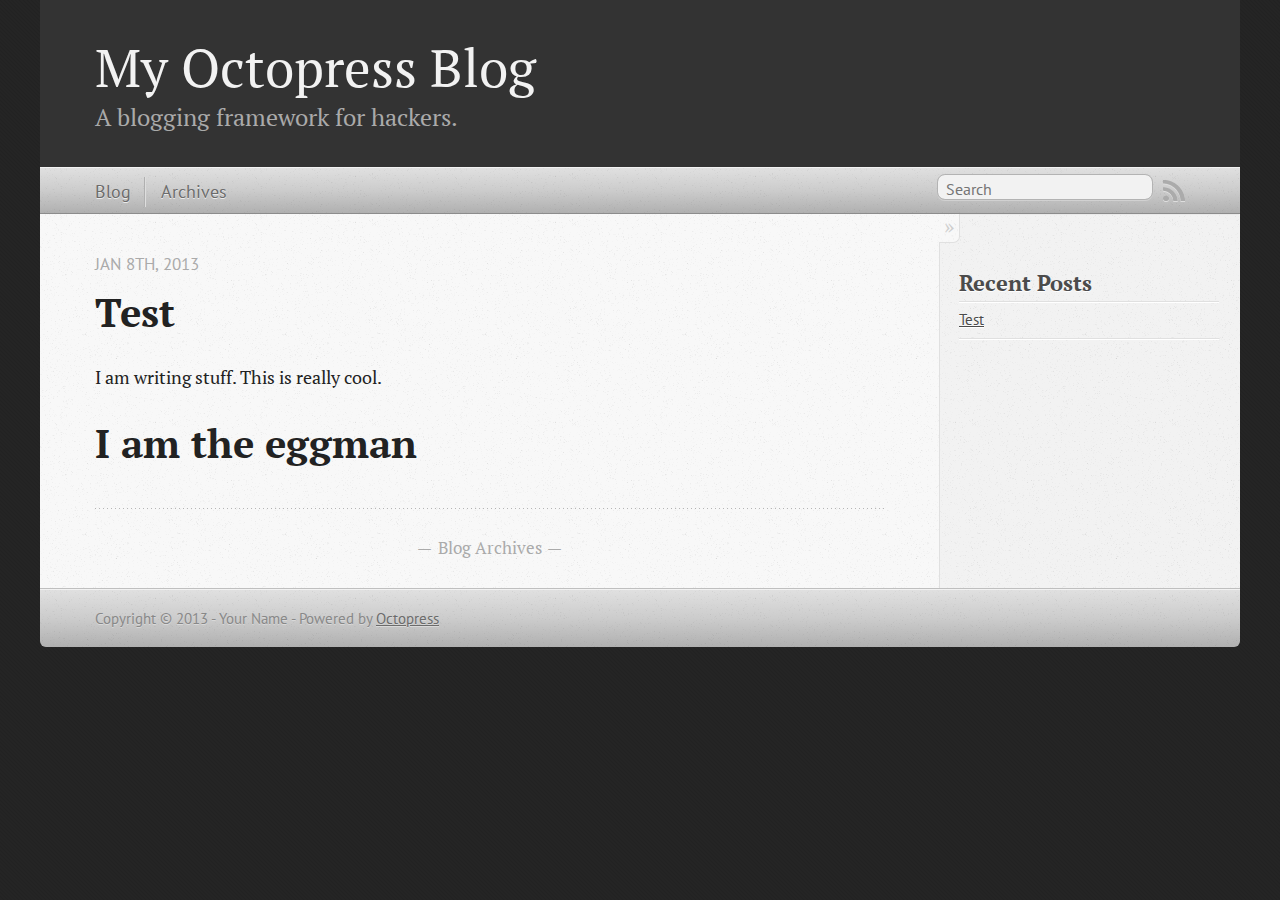
<file: index.html>
<!DOCTYPE html>
<!--[if IEMobile 7 ]><html class="no-js iem7"><![endif]-->
<!--[if lt IE 9]><html class="no-js lte-ie8"><![endif]-->
<!--[if (gt IE 8)|(gt IEMobile 7)|!(IEMobile)|!(IE)]><!--><html class="no-js" lang="en"><!--<![endif]-->
<head>
  <meta charset="utf-8">
  <title>My Octopress Blog</title>
  <meta name="author" content="Your Name">

  
  <meta name="description" content="I am writing stuff. This is really cool. I am the eggman
">
  

  <!-- http://t.co/dKP3o1e -->
  <meta name="HandheldFriendly" content="True">
  <meta name="MobileOptimized" content="320">
  <meta name="viewport" content="width=device-width, initial-scale=1">

  
  <link rel="canonical" href="http://emilisto.github.com/">
  <link href="/favicon.png" rel="icon">
  <link href="/stylesheets/screen.css" media="screen, projection" rel="stylesheet" type="text/css">
  <script src="/javascripts/modernizr-2.0.js"></script>
  <script src="/javascripts/ender.js"></script>
  <script src="/javascripts/octopress.js" type="text/javascript"></script>
  <link href="/atom.xml" rel="alternate" title="My Octopress Blog" type="application/atom+xml">
  <!--Fonts from Google"s Web font directory at http://google.com/webfonts -->
<link href="http://fonts.googleapis.com/css?family=PT+Serif:regular,italic,bold,bolditalic" rel="stylesheet" type="text/css">
<link href="http://fonts.googleapis.com/css?family=PT+Sans:regular,italic,bold,bolditalic" rel="stylesheet" type="text/css">

  

</head>

<body   >
  <header role="banner"><hgroup>
  <h1><a href="/">My Octopress Blog</a></h1>
  
    <h2>A blogging framework for hackers.</h2>
  
</hgroup>

</header>
  <nav role="navigation"><ul class="subscription" data-subscription="rss">
  <li><a href="/atom.xml" rel="subscribe-rss" title="subscribe via RSS">RSS</a></li>
  
</ul>
  
<form action="http://google.com/search" method="get">
  <fieldset role="search">
    <input type="hidden" name="q" value="site:emilisto.github.com" />
    <input class="search" type="text" name="q" results="0" placeholder="Search"/>
  </fieldset>
</form>
  
<ul class="main-navigation">
  <li><a href="/">Blog</a></li>
  <li><a href="/blog/archives">Archives</a></li>
</ul>

</nav>
  <div id="main">
    <div id="content">
      <div class="blog-index">
  
  
  
    <article>
      
  <header>
    
      <h1 class="entry-title"><a href="/blog/2013/01/08/test/">Test</a></h1>
    
    
      <p class="meta">
        








  


<time datetime="2013-01-08T21:16:00+01:00" pubdate data-updated="true">Jan 8<span>th</span>, 2013</time>
        
      </p>
    
  </header>


  <div class="entry-content"><p>I am writing stuff. This is really cool.</p>

<h1>I am the eggman</h1>
</div>
  
  


    </article>
  
  <div class="pagination">
    
    <a href="/blog/archives">Blog Archives</a>
    
  </div>
</div>
<aside class="sidebar">
  
    <section>
  <h1>Recent Posts</h1>
  <ul id="recent_posts">
    
      <li class="post">
        <a href="/blog/2013/01/08/test/">Test</a>
      </li>
    
  </ul>
</section>






  
</aside>

    </div>
  </div>
  <footer role="contentinfo"><p>
  Copyright &copy; 2013 - Your Name -
  <span class="credit">Powered by <a href="http://octopress.org">Octopress</a></span>
</p>

</footer>
  







  <script type="text/javascript">
    (function(){
      var twitterWidgets = document.createElement('script');
      twitterWidgets.type = 'text/javascript';
      twitterWidgets.async = true;
      twitterWidgets.src = 'http://platform.twitter.com/widgets.js';
      document.getElementsByTagName('head')[0].appendChild(twitterWidgets);
    })();
  </script>





</body>
</html>
</file>
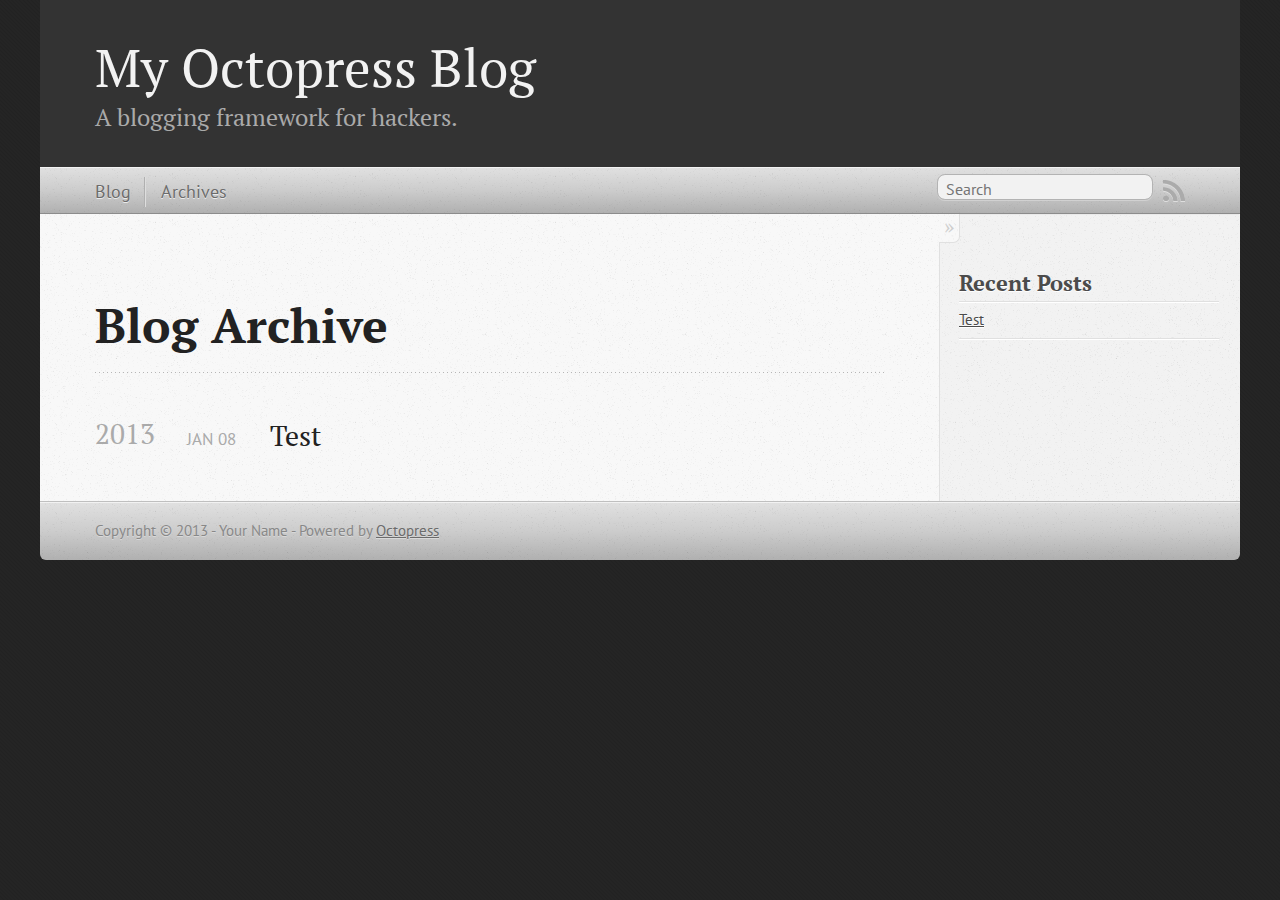
<file: blog/archives/index.html>
<!DOCTYPE html>
<!--[if IEMobile 7 ]><html class="no-js iem7"><![endif]-->
<!--[if lt IE 9]><html class="no-js lte-ie8"><![endif]-->
<!--[if (gt IE 8)|(gt IEMobile 7)|!(IEMobile)|!(IE)]><!--><html class="no-js" lang="en"><!--<![endif]-->
<head>
  <meta charset="utf-8">
  <title>Blog Archive - My Octopress Blog</title>
  <meta name="author" content="Your Name">

  
  <meta name="description" content=" Blog Archive 2013 Test
Jan 08 2013 Recent Posts Test ">
  

  <!-- http://t.co/dKP3o1e -->
  <meta name="HandheldFriendly" content="True">
  <meta name="MobileOptimized" content="320">
  <meta name="viewport" content="width=device-width, initial-scale=1">

  
  <link rel="canonical" href="http://emilisto.github.com/blog/archives/">
  <link href="/favicon.png" rel="icon">
  <link href="/stylesheets/screen.css" media="screen, projection" rel="stylesheet" type="text/css">
  <script src="/javascripts/modernizr-2.0.js"></script>
  <script src="/javascripts/ender.js"></script>
  <script src="/javascripts/octopress.js" type="text/javascript"></script>
  <link href="/atom.xml" rel="alternate" title="My Octopress Blog" type="application/atom+xml">
  <!--Fonts from Google"s Web font directory at http://google.com/webfonts -->
<link href="http://fonts.googleapis.com/css?family=PT+Serif:regular,italic,bold,bolditalic" rel="stylesheet" type="text/css">
<link href="http://fonts.googleapis.com/css?family=PT+Sans:regular,italic,bold,bolditalic" rel="stylesheet" type="text/css">

  

</head>

<body   >
  <header role="banner"><hgroup>
  <h1><a href="/">My Octopress Blog</a></h1>
  
    <h2>A blogging framework for hackers.</h2>
  
</hgroup>

</header>
  <nav role="navigation"><ul class="subscription" data-subscription="rss">
  <li><a href="/atom.xml" rel="subscribe-rss" title="subscribe via RSS">RSS</a></li>
  
</ul>
  
<form action="http://google.com/search" method="get">
  <fieldset role="search">
    <input type="hidden" name="q" value="site:emilisto.github.com" />
    <input class="search" type="text" name="q" results="0" placeholder="Search"/>
  </fieldset>
</form>
  
<ul class="main-navigation">
  <li><a href="/">Blog</a></li>
  <li><a href="/blog/archives">Archives</a></li>
</ul>

</nav>
  <div id="main">
    <div id="content">
      <div>
<article role="article">
  
  <header>
    <h1 class="entry-title">Blog Archive</h1>
    
  </header>
  
  <div id="blog-archives">



  
  <h2>2013</h2>

<article>
  
<h1><a href="/blog/2013/01/08/test/">Test</a></h1>
<time datetime="2013-01-08T21:16:00+01:00" pubdate><span class='month'>Jan</span> <span class='day'>08</span> <span class='year'>2013</span></time>


</article>

</div>

  
</article>

</div>

<aside class="sidebar">
  
    <section>
  <h1>Recent Posts</h1>
  <ul id="recent_posts">
    
      <li class="post">
        <a href="/blog/2013/01/08/test/">Test</a>
      </li>
    
  </ul>
</section>






  
</aside>


    </div>
  </div>
  <footer role="contentinfo"><p>
  Copyright &copy; 2013 - Your Name -
  <span class="credit">Powered by <a href="http://octopress.org">Octopress</a></span>
</p>

</footer>
  







  <script type="text/javascript">
    (function(){
      var twitterWidgets = document.createElement('script');
      twitterWidgets.type = 'text/javascript';
      twitterWidgets.async = true;
      twitterWidgets.src = 'http://platform.twitter.com/widgets.js';
      document.getElementsByTagName('head')[0].appendChild(twitterWidgets);
    })();
  </script>





</body>
</html>
</file>
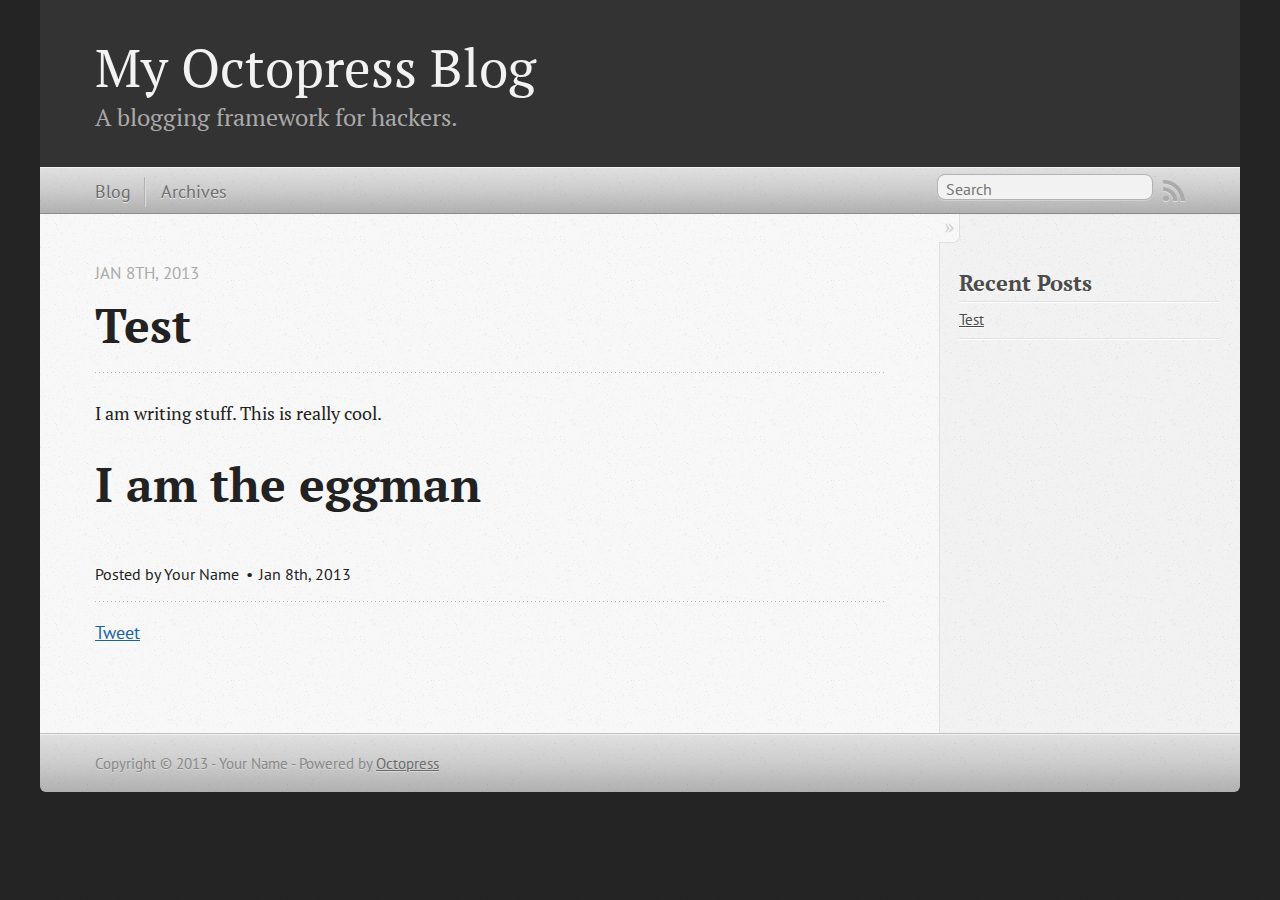
<file: blog/2013/01/08/test/index.html>
<!DOCTYPE html>
<!--[if IEMobile 7 ]><html class="no-js iem7"><![endif]-->
<!--[if lt IE 9]><html class="no-js lte-ie8"><![endif]-->
<!--[if (gt IE 8)|(gt IEMobile 7)|!(IEMobile)|!(IE)]><!--><html class="no-js" lang="en"><!--<![endif]-->
<head>
  <meta charset="utf-8">
  <title>Test - My Octopress Blog</title>
  <meta name="author" content="Your Name">

  
  <meta name="description" content="I am writing stuff. This is really cool. I am the eggman
">
  

  <!-- http://t.co/dKP3o1e -->
  <meta name="HandheldFriendly" content="True">
  <meta name="MobileOptimized" content="320">
  <meta name="viewport" content="width=device-width, initial-scale=1">

  
  <link rel="canonical" href="http://emilisto.github.com/blog/2013/01/08/test/">
  <link href="/favicon.png" rel="icon">
  <link href="/stylesheets/screen.css" media="screen, projection" rel="stylesheet" type="text/css">
  <script src="/javascripts/modernizr-2.0.js"></script>
  <script src="/javascripts/ender.js"></script>
  <script src="/javascripts/octopress.js" type="text/javascript"></script>
  <link href="/atom.xml" rel="alternate" title="My Octopress Blog" type="application/atom+xml">
  <!--Fonts from Google"s Web font directory at http://google.com/webfonts -->
<link href="http://fonts.googleapis.com/css?family=PT+Serif:regular,italic,bold,bolditalic" rel="stylesheet" type="text/css">
<link href="http://fonts.googleapis.com/css?family=PT+Sans:regular,italic,bold,bolditalic" rel="stylesheet" type="text/css">

  

</head>

<body   >
  <header role="banner"><hgroup>
  <h1><a href="/">My Octopress Blog</a></h1>
  
    <h2>A blogging framework for hackers.</h2>
  
</hgroup>

</header>
  <nav role="navigation"><ul class="subscription" data-subscription="rss">
  <li><a href="/atom.xml" rel="subscribe-rss" title="subscribe via RSS">RSS</a></li>
  
</ul>
  
<form action="http://google.com/search" method="get">
  <fieldset role="search">
    <input type="hidden" name="q" value="site:emilisto.github.com" />
    <input class="search" type="text" name="q" results="0" placeholder="Search"/>
  </fieldset>
</form>
  
<ul class="main-navigation">
  <li><a href="/">Blog</a></li>
  <li><a href="/blog/archives">Archives</a></li>
</ul>

</nav>
  <div id="main">
    <div id="content">
      <div>
<article class="hentry" role="article">
  
  <header>
    
      <h1 class="entry-title">Test</h1>
    
    
      <p class="meta">
        








  


<time datetime="2013-01-08T21:16:00+01:00" pubdate data-updated="true">Jan 8<span>th</span>, 2013</time>
        
      </p>
    
  </header>


<div class="entry-content"><p>I am writing stuff. This is really cool.</p>

<h1>I am the eggman</h1>
</div>


  <footer>
    <p class="meta">
      
  

<span class="byline author vcard">Posted by <span class="fn">Your Name</span></span>

      








  


<time datetime="2013-01-08T21:16:00+01:00" pubdate data-updated="true">Jan 8<span>th</span>, 2013</time>
      


    </p>
    
      <div class="sharing">
  
  <a href="http://twitter.com/share" class="twitter-share-button" data-url="http://emilisto.github.com/blog/2013/01/08/test/" data-via="" data-counturl="http://emilisto.github.com/blog/2013/01/08/test/" >Tweet</a>
  
  
  
</div>

    
    <p class="meta">
      
      
    </p>
  </footer>
</article>

</div>

<aside class="sidebar">
  
    <section>
  <h1>Recent Posts</h1>
  <ul id="recent_posts">
    
      <li class="post">
        <a href="/blog/2013/01/08/test/">Test</a>
      </li>
    
  </ul>
</section>






  
</aside>


    </div>
  </div>
  <footer role="contentinfo"><p>
  Copyright &copy; 2013 - Your Name -
  <span class="credit">Powered by <a href="http://octopress.org">Octopress</a></span>
</p>

</footer>
  







  <script type="text/javascript">
    (function(){
      var twitterWidgets = document.createElement('script');
      twitterWidgets.type = 'text/javascript';
      twitterWidgets.async = true;
      twitterWidgets.src = 'http://platform.twitter.com/widgets.js';
      document.getElementsByTagName('head')[0].appendChild(twitterWidgets);
    })();
  </script>





</body>
</html>
</file>
<file: stylesheets/screen.css>
html,body,div,span,applet,object,iframe,h1,h2,h3,h4,h5,h6,p,blockquote,pre,a,abbr,acronym,address,big,cite,code,del,dfn,em,img,ins,kbd,q,s,samp,small,strike,strong,sub,sup,tt,var,b,u,i,center,dl,dt,dd,ol,ul,li,fieldset,form,label,legend,table,caption,tbody,tfoot,thead,tr,th,td,article,aside,canvas,details,embed,figure,figcaption,footer,header,hgroup,menu,nav,output,ruby,section,summary,time,mark,audio,video{margin:0;padding:0;border:0;font:inherit;font-size:100%;vertical-align:baseline}html{line-height:1}ol,ul{list-style:none}table{border-collapse:collapse;border-spacing:0}caption,th,td{text-align:left;font-weight:normal;vertical-align:middle}q,blockquote{quotes:none}q:before,q:after,blockquote:before,blockquote:after{content:"";content:none}a img{border:none}article,aside,details,figcaption,figure,footer,header,hgroup,menu,nav,section,summary{display:block}article,aside,details,figcaption,figure,footer,header,hgroup,menu,nav,section,summary{display:block}a{color:#1863a1}a:visited{color:#751590}a:focus{color:#0181eb}a:hover{color:#0181eb}a:active{color:#01579f}aside.sidebar a{color:#1863a1}aside.sidebar a:focus{color:#0181eb}aside.sidebar a:hover{color:#0181eb}aside.sidebar a:active{color:#01579f}a{-webkit-transition:color 0.3s;-moz-transition:color 0.3s;-o-transition:color 0.3s;transition:color 0.3s}html{background:#252525 url('/images/line-tile.png?1357673460') top left}body>div{background:#f2f2f2 url('/images/noise.png?1357673460') top left;border-bottom:1px solid #bfbfbf}body>div>div{background:#f8f8f8 url('/images/noise.png?1357673460') top left;border-right:1px solid #e0e0e0}.heading,body>header h1,h1,h2,h3,h4,h5,h6{font-family:"PT Serif","Georgia","Helvetica Neue",Arial,sans-serif}.sans,body>header h2,article header p.meta,article>footer,#content .blog-index footer,html .gist .gist-file .gist-meta,#blog-archives a.category,#blog-archives time,aside.sidebar section,body>footer{font-family:"PT Sans","Helvetica Neue",Arial,sans-serif}.serif,body,#content .blog-index a[rel=full-article]{font-family:"PT Serif",Georgia,Times,"Times New Roman",serif}.mono,pre,code,tt,p code,li code{font-family:Menlo,Monaco,"Andale Mono","lucida console","Courier New",monospace}body>header h1{font-size:2.2em;font-family:"PT Serif","Georgia","Helvetica Neue",Arial,sans-serif;font-weight:normal;line-height:1.2em;margin-bottom:0.6667em}body>header h2{font-family:"PT Serif","Georgia","Helvetica Neue",Arial,sans-serif}body{line-height:1.5em;color:#222}h1{font-size:2.2em;line-height:1.2em}@media only screen and (min-width: 992px){body{font-size:1.15em}h1{font-size:2.6em;line-height:1.2em}}h1,h2,h3,h4,h5,h6{text-rendering:optimizelegibility;margin-bottom:1em;font-weight:bold}h2,section h1{font-size:1.5em}h3,section h2,section section h1{font-size:1.3em}h4,section h3,section section h2,section section section h1{font-size:1em}h5,section h4,section section h3{font-size:.9em}h6,section h5,section section h4,section section section h3{font-size:.8em}p,blockquote,ul,ol{margin-bottom:1.5em}ul{list-style-type:disc}ul ul{list-style-type:circle;margin-bottom:0px}ul ul ul{list-style-type:square;margin-bottom:0px}ol{list-style-type:decimal}ol ol{list-style-type:lower-alpha;margin-bottom:0px}ol ol ol{list-style-type:lower-roman;margin-bottom:0px}ul,ul ul,ul ol,ol,ol ul,ol ol{margin-left:1.3em}strong{font-weight:bold}em{font-style:italic}sup,sub{font-size:0.8em;position:relative;display:inline-block}sup{top:-0.5em}sub{bottom:-0.5em}q{font-style:italic}q:before{content:"\201C"}q:after{content:"\201D"}em,dfn{font-style:italic}strong,dfn{font-weight:bold}del,s{text-decoration:line-through}abbr,acronym{border-bottom:1px dotted;cursor:help}sub,sup{line-height:0}hr{margin-bottom:0.2em}small{font-size:.8em}big{font-size:1.2em}blockquote{font-style:italic;position:relative;font-size:1.2em;line-height:1.5em;padding-left:1em;border-left:4px solid rgba(170,170,170,0.5)}blockquote cite{font-style:italic}blockquote cite a{color:#aaa !important;word-wrap:break-word}blockquote cite:before{content:'\2014';padding-right:.3em;padding-left:.3em;color:#aaa}@media only screen and (min-width: 992px){blockquote{padding-left:1.5em;border-left-width:4px}}.pullquote-right:before,.pullquote-left:before{padding:0;border:none;content:attr(data-pullquote);float:right;width:45%;margin:.5em 0 1em 1.5em;position:relative;top:7px;font-size:1.4em;line-height:1.45em}.pullquote-left:before{float:left;margin:.5em 1.5em 1em 0}.force-wrap,article a,aside.sidebar a{white-space:-moz-pre-wrap;white-space:-pre-wrap;white-space:-o-pre-wrap;white-space:pre-wrap;word-wrap:break-word}.group,body>header,body>nav,body>footer,body #content>article,body #content>div>article,body #content>div>section,body div.pagination,aside.sidebar,#main,#content,.sidebar{*zoom:1}.group:after,body>header:after,body>nav:after,body>footer:after,body #content>article:after,body #content>div>article:after,body #content>div>section:after,body div.pagination:after,aside.sidebar:after,#main:after,#content:after,.sidebar:after{content:"";display:table;clear:both}body{-webkit-text-size-adjust:none;max-width:1200px;position:relative;margin:0 auto}body>header,body>nav,body>footer,body #content>article,body #content>div>article,body #content>div>section{padding-left:18px;padding-right:18px}@media only screen and (min-width: 480px){body>header,body>nav,body>footer,body #content>article,body #content>div>article,body #content>div>section{padding-left:25px;padding-right:25px}}@media only screen and (min-width: 768px){body>header,body>nav,body>footer,body #content>article,body #content>div>article,body #content>div>section{padding-left:35px;padding-right:35px}}@media only screen and (min-width: 992px){body>header,body>nav,body>footer,body #content>article,body #content>div>article,body #content>div>section{padding-left:55px;padding-right:55px}}body div.pagination{margin-left:18px;margin-right:18px}@media only screen and (min-width: 480px){body div.pagination{margin-left:25px;margin-right:25px}}@media only screen and (min-width: 768px){body div.pagination{margin-left:35px;margin-right:35px}}@media only screen and (min-width: 992px){body div.pagination{margin-left:55px;margin-right:55px}}body>header{font-size:1em;padding-top:1.5em;padding-bottom:1.5em}#content{overflow:hidden}#content>div,#content>article{width:100%}aside.sidebar{float:none;padding:0 18px 1px;background-color:#f7f7f7;border-top:1px solid #e0e0e0}.flex-content,article img,article video,article .flash-video,aside.sidebar img{max-width:100%;height:auto}.basic-alignment.left,article img.left,article video.left,article .left.flash-video,aside.sidebar img.left{float:left;margin-right:1.5em}.basic-alignment.right,article img.right,article video.right,article .right.flash-video,aside.sidebar img.right{float:right;margin-left:1.5em}.basic-alignment.center,article img.center,article video.center,article .center.flash-video,aside.sidebar img.center{display:block;margin:0 auto 1.5em}.basic-alignment.left,article img.left,article video.left,article .left.flash-video,aside.sidebar img.left,.basic-alignment.right,article img.right,article video.right,article .right.flash-video,aside.sidebar img.right{margin-bottom:.8em}.toggle-sidebar,.no-sidebar .toggle-sidebar{display:none}@media only screen and (min-width: 750px){body.sidebar-footer aside.sidebar{float:none;width:auto;clear:left;margin:0;padding:0 35px 1px;background-color:#f7f7f7;border-top:1px solid #eaeaea}body.sidebar-footer aside.sidebar section.odd,body.sidebar-footer aside.sidebar section.even{float:left;width:48%}body.sidebar-footer aside.sidebar section.odd{margin-left:0}body.sidebar-footer aside.sidebar section.even{margin-left:4%}body.sidebar-footer aside.sidebar.thirds section{width:30%;margin-left:5%}body.sidebar-footer aside.sidebar.thirds section.first{margin-left:0;clear:both}}body.sidebar-footer #content{margin-right:0px}body.sidebar-footer .toggle-sidebar{display:none}@media only screen and (min-width: 550px){body>header{font-size:1em}}@media only screen and (min-width: 750px){aside.sidebar{float:none;width:auto;clear:left;margin:0;padding:0 35px 1px;background-color:#f7f7f7;border-top:1px solid #eaeaea}aside.sidebar section.odd,aside.sidebar section.even{float:left;width:48%}aside.sidebar section.odd{margin-left:0}aside.sidebar section.even{margin-left:4%}aside.sidebar.thirds section{width:30%;margin-left:5%}aside.sidebar.thirds section.first{margin-left:0;clear:both}}@media only screen and (min-width: 768px){body{-webkit-text-size-adjust:auto}body>header{font-size:1.2em}#main{padding:0;margin:0 auto}#content{overflow:visible;margin-right:240px;position:relative}.no-sidebar #content{margin-right:0;border-right:0}.collapse-sidebar #content{margin-right:20px}#content>div,#content>article{padding-top:17.5px;padding-bottom:17.5px;float:left}aside.sidebar{width:210px;padding:0 15px 15px;background:none;clear:none;float:left;margin:0 -100% 0 0}aside.sidebar section{width:auto;margin-left:0}aside.sidebar section.odd,aside.sidebar section.even{float:none;width:auto;margin-left:0}.collapse-sidebar aside.sidebar{float:none;width:auto;clear:left;margin:0;padding:0 35px 1px;background-color:#f7f7f7;border-top:1px solid #eaeaea}.collapse-sidebar aside.sidebar section.odd,.collapse-sidebar aside.sidebar section.even{float:left;width:48%}.collapse-sidebar aside.sidebar section.odd{margin-left:0}.collapse-sidebar aside.sidebar section.even{margin-left:4%}.collapse-sidebar aside.sidebar.thirds section{width:30%;margin-left:5%}.collapse-sidebar aside.sidebar.thirds section.first{margin-left:0;clear:both}}@media only screen and (min-width: 992px){body>header{font-size:1.3em}#content{margin-right:300px}#content>div,#content>article{padding-top:27.5px;padding-bottom:27.5px}aside.sidebar{width:260px;padding:1.2em 20px 20px}.collapse-sidebar aside.sidebar{padding-left:55px;padding-right:55px}}@media only screen and (min-width: 768px){ul,ol{margin-left:0}}body>header{background:#333}body>header h1{display:inline-block;margin:0}body>header h1 a,body>header h1 a:visited,body>header h1 a:hover{color:#f2f2f2;text-decoration:none}body>header h2{margin:.2em 0 0;font-size:1em;color:#aaa;font-weight:normal}body>nav{position:relative;background-color:#ccc;background:url('/images/noise.png?1357673460'),-webkit-gradient(linear, 50% 0%, 50% 100%, color-stop(0%, #e0e0e0), color-stop(50%, #cccccc), color-stop(100%, #b0b0b0));background:url('/images/noise.png?1357673460'),-webkit-linear-gradient(#e0e0e0,#cccccc,#b0b0b0);background:url('/images/noise.png?1357673460'),-moz-linear-gradient(#e0e0e0,#cccccc,#b0b0b0);background:url('/images/noise.png?1357673460'),-o-linear-gradient(#e0e0e0,#cccccc,#b0b0b0);background:url('/images/noise.png?1357673460'),linear-gradient(#e0e0e0,#cccccc,#b0b0b0);border-top:1px solid #f2f2f2;border-bottom:1px solid #8c8c8c;padding-top:.35em;padding-bottom:.35em}body>nav form{-webkit-background-clip:padding;-moz-background-clip:padding;background-clip:padding-box;margin:0;padding:0}body>nav form .search{padding:.3em .5em 0;font-size:.85em;font-family:"PT Sans","Helvetica Neue",Arial,sans-serif;line-height:1.1em;width:95%;-webkit-border-radius:0.5em;-moz-border-radius:0.5em;-ms-border-radius:0.5em;-o-border-radius:0.5em;border-radius:0.5em;-webkit-background-clip:padding;-moz-background-clip:padding;background-clip:padding-box;-webkit-box-shadow:#d1d1d1 0 1px;-moz-box-shadow:#d1d1d1 0 1px;box-shadow:#d1d1d1 0 1px;background-color:#f2f2f2;border:1px solid #b3b3b3;color:#888}body>nav form .search:focus{color:#444;border-color:#80b1df;-webkit-box-shadow:#80b1df 0 0 4px,#80b1df 0 0 3px inset;-moz-box-shadow:#80b1df 0 0 4px,#80b1df 0 0 3px inset;box-shadow:#80b1df 0 0 4px,#80b1df 0 0 3px inset;background-color:#fff;outline:none}body>nav fieldset[role=search]{float:right;width:48%}body>nav fieldset.mobile-nav{float:left;width:48%}body>nav fieldset.mobile-nav select{width:100%;font-size:.8em;border:1px solid #888}body>nav ul{display:none}@media only screen and (min-width: 550px){body>nav{font-size:.9em}body>nav ul{margin:0;padding:0;border:0;overflow:hidden;*zoom:1;float:left;display:block;padding-top:.15em}body>nav ul li{list-style-image:none;list-style-type:none;margin-left:0;white-space:nowrap;display:inline;float:left;padding-left:0;padding-right:0}body>nav ul li:first-child,body>nav ul li.first{padding-left:0}body>nav ul li:last-child{padding-right:0}body>nav ul li.last{padding-right:0}body>nav ul.subscription{margin-left:.8em;float:right}body>nav ul.subscription li:last-child a{padding-right:0}body>nav ul li{margin:0}body>nav a{color:#6b6b6b;font-family:"PT Sans","Helvetica Neue",Arial,sans-serif;text-shadow:#ebebeb 0 1px;float:left;text-decoration:none;font-size:1.1em;padding:.1em 0;line-height:1.5em}body>nav a:visited{color:#6b6b6b}body>nav a:hover{color:#2b2b2b}body>nav li+li{border-left:1px solid #b0b0b0;margin-left:.8em}body>nav li+li a{padding-left:.8em;border-left:1px solid #dedede}body>nav form{float:right;text-align:left;padding-left:.8em;width:175px}body>nav form .search{width:93%;font-size:.95em;line-height:1.2em}body>nav ul[data-subscription$=email]+form{width:97px}body>nav ul[data-subscription$=email]+form .search{width:91%}body>nav fieldset.mobile-nav{display:none}body>nav fieldset[role=search]{width:99%}}@media only screen and (min-width: 992px){body>nav form{width:215px}body>nav ul[data-subscription$=email]+form{width:147px}}.no-placeholder body>nav .search{background:#f2f2f2 url('/images/search.png?1357673460') 0.3em 0.25em no-repeat;text-indent:1.3em}@media only screen and (min-width: 550px){.maskImage body>nav ul[data-subscription$=email]+form{width:123px}}@media only screen and (min-width: 992px){.maskImage body>nav ul[data-subscription$=email]+form{width:173px}}.maskImage ul.subscription{position:relative;top:.2em}.maskImage ul.subscription li,.maskImage ul.subscription a{border:0;padding:0}.maskImage a[rel=subscribe-rss]{position:relative;top:0px;text-indent:-999999em;background-color:#dedede;border:0;padding:0}.maskImage a[rel=subscribe-rss],.maskImage a[rel=subscribe-rss]:after{-webkit-mask-image:url('/images/rss.png?1357673460');-moz-mask-image:url('/images/rss.png?1357673460');-ms-mask-image:url('/images/rss.png?1357673460');-o-mask-image:url('/images/rss.png?1357673460');mask-image:url('/images/rss.png?1357673460');-webkit-mask-repeat:no-repeat;-moz-mask-repeat:no-repeat;-ms-mask-repeat:no-repeat;-o-mask-repeat:no-repeat;mask-repeat:no-repeat;width:22px;height:22px}.maskImage a[rel=subscribe-rss]:after{content:"";position:absolute;top:-1px;left:0;background-color:#ababab}.maskImage a[rel=subscribe-rss]:hover:after{background-color:#9e9e9e}.maskImage a[rel=subscribe-email]{position:relative;top:0px;text-indent:-999999em;background-color:#dedede;border:0;padding:0}.maskImage a[rel=subscribe-email],.maskImage a[rel=subscribe-email]:after{-webkit-mask-image:url('/images/email.png?1357673460');-moz-mask-image:url('/images/email.png?1357673460');-ms-mask-image:url('/images/email.png?1357673460');-o-mask-image:url('/images/email.png?1357673460');mask-image:url('/images/email.png?1357673460');-webkit-mask-repeat:no-repeat;-moz-mask-repeat:no-repeat;-ms-mask-repeat:no-repeat;-o-mask-repeat:no-repeat;mask-repeat:no-repeat;width:28px;height:22px}.maskImage a[rel=subscribe-email]:after{content:"";position:absolute;top:-1px;left:0;background-color:#ababab}.maskImage a[rel=subscribe-email]:hover:after{background-color:#9e9e9e}article{padding-top:1em}article header{position:relative;padding-top:2em;padding-bottom:1em;margin-bottom:1em;background:url('[data-uri]') bottom left repeat-x}article header h1{margin:0}article header h1 a{text-decoration:none}article header h1 a:hover{text-decoration:underline}article header p{font-size:.9em;color:#aaa;margin:0}article header p.meta{text-transform:uppercase;position:absolute;top:0}@media only screen and (min-width: 768px){article header{margin-bottom:1.5em;padding-bottom:1em;background:url('[data-uri]') bottom left repeat-x}}article h2{padding-top:0.8em;background:url('[data-uri]') top left repeat-x}.entry-content article h2:first-child,article header+h2{padding-top:0}article h2:first-child,article header+h2{background:none}article .feature{padding-top:.5em;margin-bottom:1em;padding-bottom:1em;background:url('[data-uri]') bottom left repeat-x;font-size:2.0em;font-style:italic;line-height:1.3em}article img,article video,article .flash-video{-webkit-border-radius:0.3em;-moz-border-radius:0.3em;-ms-border-radius:0.3em;-o-border-radius:0.3em;border-radius:0.3em;-webkit-box-shadow:rgba(0,0,0,0.15) 0 1px 4px;-moz-box-shadow:rgba(0,0,0,0.15) 0 1px 4px;box-shadow:rgba(0,0,0,0.15) 0 1px 4px;-webkit-box-sizing:border-box;-moz-box-sizing:border-box;box-sizing:border-box;border:#fff 0.5em solid}article video,article .flash-video{margin:0 auto 1.5em}article video{display:block;width:100%}article .flash-video>div{position:relative;display:block;padding-bottom:56.25%;padding-top:1px;height:0;overflow:hidden}article .flash-video>div iframe,article .flash-video>div object,article .flash-video>div embed{position:absolute;top:0;left:0;width:100%;height:100%}article>footer{padding-bottom:2.5em;margin-top:2em}article>footer p.meta{margin-bottom:.8em;font-size:.85em;clear:both;overflow:hidden}.blog-index article+article{background:url('[data-uri]') top left repeat-x}#content .blog-index{padding-top:0;padding-bottom:0}#content .blog-index article{padding-top:2em}#content .blog-index article header{background:none;padding-bottom:0}#content .blog-index article h1{font-size:2.2em}#content .blog-index article h1 a{color:inherit}#content .blog-index article h1 a:hover{color:#0181eb}#content .blog-index a[rel=full-article]{background:#ebebeb;display:inline-block;padding:.4em .8em;margin-right:.5em;text-decoration:none;color:#666;-webkit-transition:background-color 0.5s;-moz-transition:background-color 0.5s;-o-transition:background-color 0.5s;transition:background-color 0.5s}#content .blog-index a[rel=full-article]:hover{background:#0181eb;text-shadow:none;color:#f8f8f8}#content .blog-index footer{margin-top:1em}.separator,article>footer .byline+time:before,article>footer time+time:before,article>footer .comments:before,article>footer .byline ~ .categories:before{content:"\2022 ";padding:0 .4em 0 .2em;display:inline-block}#content div.pagination{text-align:center;font-size:.95em;position:relative;background:url('[data-uri]') top left repeat-x;padding-top:1.5em;padding-bottom:1.5em}#content div.pagination a{text-decoration:none;color:#aaa}#content div.pagination a.prev{position:absolute;left:0}#content div.pagination a.next{position:absolute;right:0}#content div.pagination a:hover{color:#0181eb}#content div.pagination a[href*=archive]:before,#content div.pagination a[href*=archive]:after{content:'\2014';padding:0 .3em}p.meta+.sharing{padding-top:1em;padding-left:0;background:url('[data-uri]') top left repeat-x}#fb-root{display:none}.highlight,html .gist .gist-file .gist-syntax .gist-highlight{border:1px solid #05232b !important}.highlight table td.code,html .gist .gist-file .gist-syntax .gist-highlight table td.code{width:100%}.highlight .line-numbers,html .gist .gist-file .gist-syntax .highlight .line_numbers{text-align:right;font-size:13px;line-height:1.45em;background:#073642 url('/images/noise.png?1357673460') top left !important;border-right:1px solid #00232c !important;-webkit-box-shadow:#083e4b -1px 0 inset;-moz-box-shadow:#083e4b -1px 0 inset;box-shadow:#083e4b -1px 0 inset;text-shadow:#021014 0 -1px;padding:.8em !important;-webkit-border-radius:0;-moz-border-radius:0;-ms-border-radius:0;-o-border-radius:0;border-radius:0}.highlight .line-numbers span,html .gist .gist-file .gist-syntax .highlight .line_numbers span{color:#586e75 !important}figure.code,.gist-file,pre{-webkit-box-shadow:rgba(0,0,0,0.06) 0 0 10px;-moz-box-shadow:rgba(0,0,0,0.06) 0 0 10px;box-shadow:rgba(0,0,0,0.06) 0 0 10px}figure.code .highlight pre,.gist-file .highlight pre,pre .highlight pre{-webkit-box-shadow:none;-moz-box-shadow:none;box-shadow:none}.gist .highlight *::-moz-selection,figure.code .highlight *::-moz-selection{background:#386774;color:inherit;text-shadow:#002b36 0 1px}.gist .highlight *::-webkit-selection,figure.code .highlight *::-webkit-selection{background:#386774;color:inherit;text-shadow:#002b36 0 1px}.gist .highlight *::selection,figure.code .highlight *::selection{background:#386774;color:inherit;text-shadow:#002b36 0 1px}html .gist .gist-file{margin-bottom:1.8em;position:relative;border:none;padding-top:26px !important}html .gist .gist-file .highlight{margin-bottom:0}html .gist .gist-file .gist-syntax{border-bottom:0 !important;background:none !important}html .gist .gist-file .gist-syntax .gist-highlight{background:#002b36 !important}html .gist .gist-file .gist-syntax .highlight pre{padding:0}html .gist .gist-file .gist-meta{padding:.6em 0.8em;border:1px solid #083e4b !important;color:#586e75;font-size:.7em !important;background:#073642 url('/images/noise.png?1357673460') top left;line-height:1.5em}html .gist .gist-file .gist-meta a{color:#75878b !important;text-decoration:none}html .gist .gist-file .gist-meta a:hover{text-decoration:underline}html .gist .gist-file .gist-meta a:hover{color:#93a1a1 !important}html .gist .gist-file .gist-meta a[href*='#file']{position:absolute;top:0;left:0;right:-10px;color:#474747 !important}html .gist .gist-file .gist-meta a[href*='#file']:hover{color:#1863a1 !important}html .gist .gist-file .gist-meta a[href*=raw]{top:.4em}pre{background:#002b36 url('/images/noise.png?1357673460') top left;-webkit-border-radius:0.4em;-moz-border-radius:0.4em;-ms-border-radius:0.4em;-o-border-radius:0.4em;border-radius:0.4em;border:1px solid #05232b;line-height:1.45em;font-size:13px;margin-bottom:2.1em;padding:.8em 1em;color:#93a1a1;overflow:auto}h3.filename+pre{-moz-border-radius-topleft:0px;-webkit-border-top-left-radius:0px;border-top-left-radius:0px;-moz-border-radius-topright:0px;-webkit-border-top-right-radius:0px;border-top-right-radius:0px}p code,li code{display:inline-block;white-space:no-wrap;background:#fff;font-size:.8em;line-height:1.5em;color:#555;border:1px solid #ddd;-webkit-border-radius:0.4em;-moz-border-radius:0.4em;-ms-border-radius:0.4em;-o-border-radius:0.4em;border-radius:0.4em;padding:0 .3em;margin:-1px 0}p pre code,li pre code{font-size:1em !important;background:none;border:none}.pre-code,html .gist .gist-file .gist-syntax .highlight pre,.highlight code{font-family:Menlo,Monaco,"Andale Mono","lucida console","Courier New",monospace !important;overflow:scroll;overflow-y:hidden;display:block;padding:.8em;overflow-x:auto;line-height:1.45em;background:#002b36 url('/images/noise.png?1357673460') top left !important;color:#93a1a1 !important}.pre-code span,html .gist .gist-file .gist-syntax .highlight pre span,.highlight code span{color:#93a1a1 !important}.pre-code span,html .gist .gist-file .gist-syntax .highlight pre span,.highlight code span{font-style:normal !important;font-weight:normal !important}.pre-code .c,html .gist .gist-file .gist-syntax .highlight pre .c,.highlight code .c{color:#586e75 !important;font-style:italic !important}.pre-code .cm,html .gist .gist-file .gist-syntax .highlight pre .cm,.highlight code .cm{color:#586e75 !important;font-style:italic !important}.pre-code .cp,html .gist .gist-file .gist-syntax .highlight pre .cp,.highlight code .cp{color:#586e75 !important;font-style:italic !important}.pre-code .c1,html .gist .gist-file .gist-syntax .highlight pre .c1,.highlight code .c1{color:#586e75 !important;font-style:italic !important}.pre-code .cs,html .gist .gist-file .gist-syntax .highlight pre .cs,.highlight code .cs{color:#586e75 !important;font-weight:bold !important;font-style:italic !important}.pre-code .err,html .gist .gist-file .gist-syntax .highlight pre .err,.highlight code .err{color:#dc322f !important;background:none !important}.pre-code .k,html .gist .gist-file .gist-syntax .highlight pre .k,.highlight code .k{color:#cb4b16 !important}.pre-code .o,html .gist .gist-file .gist-syntax .highlight pre .o,.highlight code .o{color:#93a1a1 !important;font-weight:bold !important}.pre-code .p,html .gist .gist-file .gist-syntax .highlight pre .p,.highlight code .p{color:#93a1a1 !important}.pre-code .ow,html .gist .gist-file .gist-syntax .highlight pre .ow,.highlight code .ow{color:#2aa198 !important;font-weight:bold !important}.pre-code .gd,html .gist .gist-file .gist-syntax .highlight pre .gd,.highlight code .gd{color:#93a1a1 !important;background-color:#372c34 !important;display:inline-block}.pre-code .gd .x,html .gist .gist-file .gist-syntax .highlight pre .gd .x,.highlight code .gd .x{color:#93a1a1 !important;background-color:#4d2d33 !important;display:inline-block}.pre-code .ge,html .gist .gist-file .gist-syntax .highlight pre .ge,.highlight code .ge{color:#93a1a1 !important;font-style:italic !important}.pre-code .gh,html .gist .gist-file .gist-syntax .highlight pre .gh,.highlight code .gh{color:#586e75 !important}.pre-code .gi,html .gist .gist-file .gist-syntax .highlight pre .gi,.highlight code .gi{color:#93a1a1 !important;background-color:#1a412b !important;display:inline-block}.pre-code .gi .x,html .gist .gist-file .gist-syntax .highlight pre .gi .x,.highlight code .gi .x{color:#93a1a1 !important;background-color:#355720 !important;display:inline-block}.pre-code .gs,html .gist .gist-file .gist-syntax .highlight pre .gs,.highlight code .gs{color:#93a1a1 !important;font-weight:bold !important}.pre-code .gu,html .gist .gist-file .gist-syntax .highlight pre .gu,.highlight code .gu{color:#6c71c4 !important}.pre-code .kc,html .gist .gist-file .gist-syntax .highlight pre .kc,.highlight code .kc{color:#859900 !important;font-weight:bold !important}.pre-code .kd,html .gist .gist-file .gist-syntax .highlight pre .kd,.highlight code .kd{color:#268bd2 !important}.pre-code .kp,html .gist .gist-file .gist-syntax .highlight pre .kp,.highlight code .kp{color:#cb4b16 !important;font-weight:bold !important}.pre-code .kr,html .gist .gist-file .gist-syntax .highlight pre .kr,.highlight code .kr{color:#d33682 !important;font-weight:bold !important}.pre-code .kt,html .gist .gist-file .gist-syntax .highlight pre .kt,.highlight code .kt{color:#2aa198 !important}.pre-code .n,html .gist .gist-file .gist-syntax .highlight pre .n,.highlight code .n{color:#268bd2 !important}.pre-code .na,html .gist .gist-file .gist-syntax .highlight pre .na,.highlight code .na{color:#268bd2 !important}.pre-code .nb,html .gist .gist-file .gist-syntax .highlight pre .nb,.highlight code .nb{color:#859900 !important}.pre-code .nc,html .gist .gist-file .gist-syntax .highlight pre .nc,.highlight code .nc{color:#d33682 !important}.pre-code .no,html .gist .gist-file .gist-syntax .highlight pre .no,.highlight code .no{color:#b58900 !important}.pre-code .nl,html .gist .gist-file .gist-syntax .highlight pre .nl,.highlight code .nl{color:#859900 !important}.pre-code .ne,html .gist .gist-file .gist-syntax .highlight pre .ne,.highlight code .ne{color:#268bd2 !important;font-weight:bold !important}.pre-code .nf,html .gist .gist-file .gist-syntax .highlight pre .nf,.highlight code .nf{color:#268bd2 !important;font-weight:bold !important}.pre-code .nn,html .gist .gist-file .gist-syntax .highlight pre .nn,.highlight code .nn{color:#b58900 !important}.pre-code .nt,html .gist .gist-file .gist-syntax .highlight pre .nt,.highlight code .nt{color:#268bd2 !important;font-weight:bold !important}.pre-code .nx,html .gist .gist-file .gist-syntax .highlight pre .nx,.highlight code .nx{color:#b58900 !important}.pre-code .vg,html .gist .gist-file .gist-syntax .highlight pre .vg,.highlight code .vg{color:#268bd2 !important}.pre-code .vi,html .gist .gist-file .gist-syntax .highlight pre .vi,.highlight code .vi{color:#268bd2 !important}.pre-code .nv,html .gist .gist-file .gist-syntax .highlight pre .nv,.highlight code .nv{color:#268bd2 !important}.pre-code .mf,html .gist .gist-file .gist-syntax .highlight pre .mf,.highlight code .mf{color:#2aa198 !important}.pre-code .m,html .gist .gist-file .gist-syntax .highlight pre .m,.highlight code .m{color:#2aa198 !important}.pre-code .mh,html .gist .gist-file .gist-syntax .highlight pre .mh,.highlight code .mh{color:#2aa198 !important}.pre-code .mi,html .gist .gist-file .gist-syntax .highlight pre .mi,.highlight code .mi{color:#2aa198 !important}.pre-code .s,html .gist .gist-file .gist-syntax .highlight pre .s,.highlight code .s{color:#2aa198 !important}.pre-code .sd,html .gist .gist-file .gist-syntax .highlight pre .sd,.highlight code .sd{color:#2aa198 !important}.pre-code .s2,html .gist .gist-file .gist-syntax .highlight pre .s2,.highlight code .s2{color:#2aa198 !important}.pre-code .se,html .gist .gist-file .gist-syntax .highlight pre .se,.highlight code .se{color:#dc322f !important}.pre-code .si,html .gist .gist-file .gist-syntax .highlight pre .si,.highlight code .si{color:#268bd2 !important}.pre-code .sr,html .gist .gist-file .gist-syntax .highlight pre .sr,.highlight code .sr{color:#2aa198 !important}.pre-code .s1,html .gist .gist-file .gist-syntax .highlight pre .s1,.highlight code .s1{color:#2aa198 !important}.pre-code div .gd,html .gist .gist-file .gist-syntax .highlight pre div .gd,.highlight code div .gd,.pre-code div .gd .x,html .gist .gist-file .gist-syntax .highlight pre div .gd .x,.highlight code div .gd .x,.pre-code div .gi,html .gist .gist-file .gist-syntax .highlight pre div .gi,.highlight code div .gi,.pre-code div .gi .x,html .gist .gist-file .gist-syntax .highlight pre div .gi .x,.highlight code div .gi .x{display:inline-block;width:100%}.highlight,.gist-highlight{margin-bottom:1.8em;background:#002b36;overflow-y:hidden;overflow-x:auto}.highlight pre,.gist-highlight pre{background:none;-webkit-border-radius:0px;-moz-border-radius:0px;-ms-border-radius:0px;-o-border-radius:0px;border-radius:0px;border:none;padding:0;margin-bottom:0}pre::-webkit-scrollbar,.highlight::-webkit-scrollbar,.gist-highlight::-webkit-scrollbar{height:.5em;background:rgba(255,255,255,0.15)}pre::-webkit-scrollbar-thumb:horizontal,.highlight::-webkit-scrollbar-thumb:horizontal,.gist-highlight::-webkit-scrollbar-thumb:horizontal{background:rgba(255,255,255,0.2);-webkit-border-radius:4px;border-radius:4px}.highlight code{background:#000}figure.code{background:none;padding:0;border:0;margin-bottom:1.5em}figure.code pre{margin-bottom:0}figure.code figcaption{position:relative}figure.code .highlight{margin-bottom:0}.code-title,html .gist .gist-file .gist-meta a[href*='#file'],h3.filename,figure.code figcaption{text-align:center;font-size:13px;line-height:2em;text-shadow:#cbcccc 0 1px 0;color:#474747;font-weight:normal;margin-bottom:0;-moz-border-radius-topleft:5px;-webkit-border-top-left-radius:5px;border-top-left-radius:5px;-moz-border-radius-topright:5px;-webkit-border-top-right-radius:5px;border-top-right-radius:5px;font-family:"Helvetica Neue", Arial, "Lucida Grande", "Lucida Sans Unicode", Lucida, sans-serif;background:#aaa url('/images/code_bg.png?1357673460') top repeat-x;border:1px solid #565656;border-top-color:#cbcbcb;border-left-color:#a5a5a5;border-right-color:#a5a5a5;border-bottom:0}.download-source,html .gist .gist-file .gist-meta a[href*=raw],figure.code figcaption a{position:absolute;right:.8em;text-decoration:none;color:#666 !important;z-index:1;font-size:13px;text-shadow:#cbcccc 0 1px 0;padding-left:3em}.download-source:hover,html .gist .gist-file .gist-meta a[href*=raw]:hover,figure.code figcaption a:hover{text-decoration:underline}#archive #content>div,#archive #content>div>article{padding-top:0}#blog-archives{color:#aaa}#blog-archives article{padding:1em 0 1em;position:relative;background:url('[data-uri]') bottom left repeat-x}#blog-archives article:last-child{background:none}#blog-archives article footer{padding:0;margin:0}#blog-archives h1{color:#222;margin-bottom:.3em}#blog-archives h2{display:none}#blog-archives h1{font-size:1.5em}#blog-archives h1 a{text-decoration:none;color:inherit;font-weight:normal;display:inline-block}#blog-archives h1 a:hover{text-decoration:underline}#blog-archives h1 a:hover{color:#0181eb}#blog-archives a.category,#blog-archives time{color:#aaa}#blog-archives .entry-content{display:none}#blog-archives time{font-size:.9em;line-height:1.2em}#blog-archives time .month,#blog-archives time .day{display:inline-block}#blog-archives time .month{text-transform:uppercase}#blog-archives p{margin-bottom:1em}#blog-archives a,#blog-archives .entry-content a{color:inherit}#blog-archives a:hover,#blog-archives .entry-content a:hover{color:#0181eb}#blog-archives a:hover{color:#0181eb}@media only screen and (min-width: 550px){#blog-archives article{margin-left:5em}#blog-archives h2{margin-bottom:.3em;font-weight:normal;display:inline-block;position:relative;top:-1px;float:left}#blog-archives h2:first-child{padding-top:.75em}#blog-archives time{position:absolute;text-align:right;left:0em;top:1.8em}#blog-archives .year{display:none}#blog-archives article{padding-left:4.5em;padding-bottom:.7em}#blog-archives a.category{line-height:1.1em}}#content>.category article{margin-left:0;padding-left:6.8em}#content>.category .year{display:inline}.side-shadow-border,aside.sidebar section h1,aside.sidebar li{-webkit-box-shadow:#fff 0 1px;-moz-box-shadow:#fff 0 1px;box-shadow:#fff 0 1px}aside.sidebar{overflow:hidden;color:#4b4b4b;text-shadow:#fff 0 1px}aside.sidebar section{font-size:.8em;line-height:1.4em;margin-bottom:1.5em}aside.sidebar section h1{margin:1.5em 0 0;padding-bottom:.2em;border-bottom:1px solid #e0e0e0}aside.sidebar section h1+p{padding-top:.4em}aside.sidebar img{-webkit-border-radius:0.3em;-moz-border-radius:0.3em;-ms-border-radius:0.3em;-o-border-radius:0.3em;border-radius:0.3em;-webkit-box-shadow:rgba(0,0,0,0.15) 0 1px 4px;-moz-box-shadow:rgba(0,0,0,0.15) 0 1px 4px;box-shadow:rgba(0,0,0,0.15) 0 1px 4px;-webkit-box-sizing:border-box;-moz-box-sizing:border-box;box-sizing:border-box;border:#fff 0.3em solid}aside.sidebar ul{margin-bottom:0.5em;margin-left:0}aside.sidebar li{list-style:none;padding:.5em 0;margin:0;border-bottom:1px solid #e0e0e0}aside.sidebar li p:last-child{margin-bottom:0}aside.sidebar a{color:inherit;-webkit-transition:color 0.5s;-moz-transition:color 0.5s;-o-transition:color 0.5s;transition:color 0.5s}aside.sidebar:hover a{color:#1863a1}aside.sidebar:hover a:hover{color:#0181eb}.aside-alt-link,#tweets a[href*='twitter.com/search'],#pinboard_linkroll .pin-tag{color:#7e7e7e}.aside-alt-link:hover,#tweets a[href*='twitter.com/search']:hover,#pinboard_linkroll .pin-tag:hover{color:#0181eb}@media only screen and (min-width: 768px){.toggle-sidebar{outline:none;position:absolute;right:-10px;top:0;bottom:0;display:inline-block;text-decoration:none;color:#cecece;width:9px;cursor:pointer}.toggle-sidebar:hover{background:#e9e9e9;background:-webkit-gradient(linear, 0% 50%, 100% 50%, color-stop(0%, rgba(224,224,224,0.5)), color-stop(100%, rgba(224,224,224,0)));background:-webkit-linear-gradient(left, rgba(224,224,224,0.5),rgba(224,224,224,0));background:-moz-linear-gradient(left, rgba(224,224,224,0.5),rgba(224,224,224,0));background:-o-linear-gradient(left, rgba(224,224,224,0.5),rgba(224,224,224,0));background:linear-gradient(left, rgba(224,224,224,0.5),rgba(224,224,224,0))}.toggle-sidebar:after{position:absolute;right:-11px;top:0;width:20px;font-size:1.2em;line-height:1.1em;padding-bottom:.15em;-moz-border-radius-bottomright:0.3em;-webkit-border-bottom-right-radius:0.3em;border-bottom-right-radius:0.3em;text-align:center;background:#f8f8f8 url('/images/noise.png?1357673460') top left;border-bottom:1px solid #e0e0e0;border-right:1px solid #e0e0e0;content:"\00BB";text-indent:-1px}.collapse-sidebar .toggle-sidebar{text-indent:0px;right:-20px;width:19px}.collapse-sidebar .toggle-sidebar:hover{background:#e9e9e9}.collapse-sidebar .toggle-sidebar:after{border-left:1px solid #e0e0e0;text-shadow:#fff 0 1px;content:"\00AB";left:0px;right:0;text-align:center;text-indent:0;border:0;border-right-width:0;background:none}}#tweets .loading{background:url('[data-uri]') no-repeat center 0.5em;color:#c4c4c4;text-shadow:#f8f8f8 0 1px;text-align:center;padding:2.5em 0 .5em}#tweets .loading.error{background:url('[data-uri]') no-repeat center 0.5em}#tweets p{position:relative;padding-right:1em}#tweets a[href*=status]:first-child{color:#a4a4a4;float:right;padding:0 0 .1em 1em;position:relative;right:-1.3em;text-shadow:#fff 0 1px;font-size:.7em;text-decoration:none}#tweets a[href*=status]:first-child span{font-size:1.5em}#tweets a[href*=status]:first-child:hover{color:#0181eb;text-decoration:none}#tweets a[href*='twitter.com/search']{text-decoration:none}#tweets a[href*='twitter.com/search']:hover{text-decoration:underline}.googleplus h1{-moz-box-shadow:none !important;-webkit-box-shadow:none !important;-o-box-shadow:none !important;box-shadow:none !important;border-bottom:0px none !important}.googleplus a{text-decoration:none;white-space:normal !important;line-height:32px}.googleplus a img{float:left;margin-right:0.5em;border:0 none}.googleplus-hidden{position:absolute;top:-1000em;left:-1000em}#pinboard_linkroll .pin-title,#pinboard_linkroll .pin-description{display:block;margin-bottom:.5em}#pinboard_linkroll .pin-tag{text-decoration:none}#pinboard_linkroll .pin-tag:hover{text-decoration:underline}#pinboard_linkroll .pin-tag:after{content:','}#pinboard_linkroll .pin-tag:last-child:after{content:''}.delicious-posts a.delicious-link{margin-bottom:.5em;display:block}.delicious-posts p{font-size:1em}body>footer{font-size:.8em;color:#888;text-shadow:#d9d9d9 0 1px;background-color:#ccc;background:url('/images/noise.png?1357673460'),-webkit-gradient(linear, 50% 0%, 50% 100%, color-stop(0%, #e0e0e0), color-stop(50%, #cccccc), color-stop(100%, #b0b0b0));background:url('/images/noise.png?1357673460'),-webkit-linear-gradient(#e0e0e0,#cccccc,#b0b0b0);background:url('/images/noise.png?1357673460'),-moz-linear-gradient(#e0e0e0,#cccccc,#b0b0b0);background:url('/images/noise.png?1357673460'),-o-linear-gradient(#e0e0e0,#cccccc,#b0b0b0);background:url('/images/noise.png?1357673460'),linear-gradient(#e0e0e0,#cccccc,#b0b0b0);border-top:1px solid #f2f2f2;position:relative;padding-top:1em;padding-bottom:1em;margin-bottom:3em;-moz-border-radius-bottomleft:0.4em;-webkit-border-bottom-left-radius:0.4em;border-bottom-left-radius:0.4em;-moz-border-radius-bottomright:0.4em;-webkit-border-bottom-right-radius:0.4em;border-bottom-right-radius:0.4em;z-index:1}body>footer a{color:#6b6b6b}body>footer a:visited{color:#6b6b6b}body>footer a:hover{color:#484848}body>footer p:last-child{margin-bottom:0}
</file>
